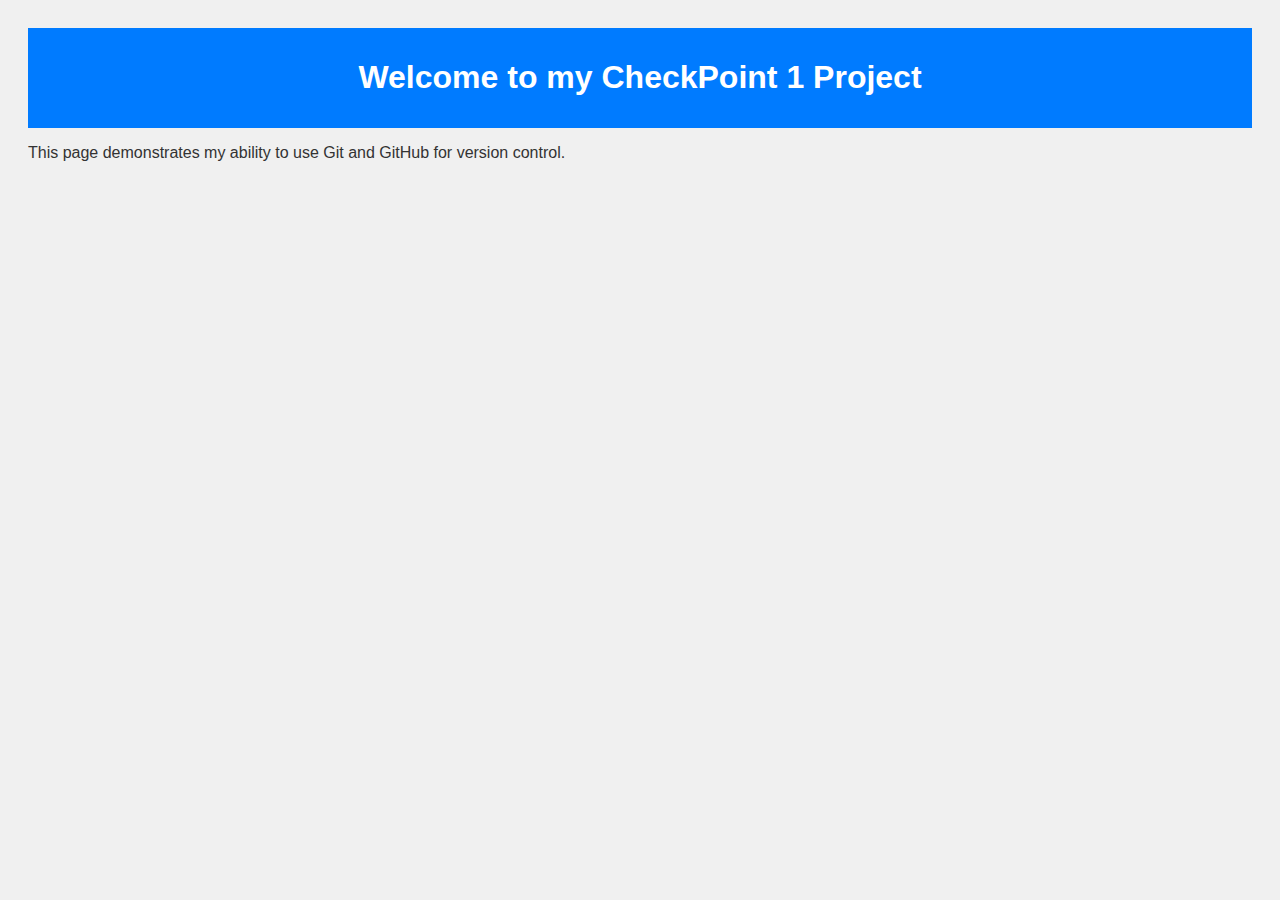
<file: index.html>
<!DOCTYPE html>
<html lang="en">
<head>
    <meta charset="UTF-8">
    <title>My Git Project</title>
    <link rel="stylesheet" href="style.css">
</head>
<body>
    <header>
        <h1>Welcome to my CheckPoint 1 Project</h1>
    </header>
    <main>
        <section>
            <p>This page demonstrates my ability to use Git and GitHub for version control.</p>
        </section>
    </main>
    <script src="script.js"></script>
</body>
</html>
</file>
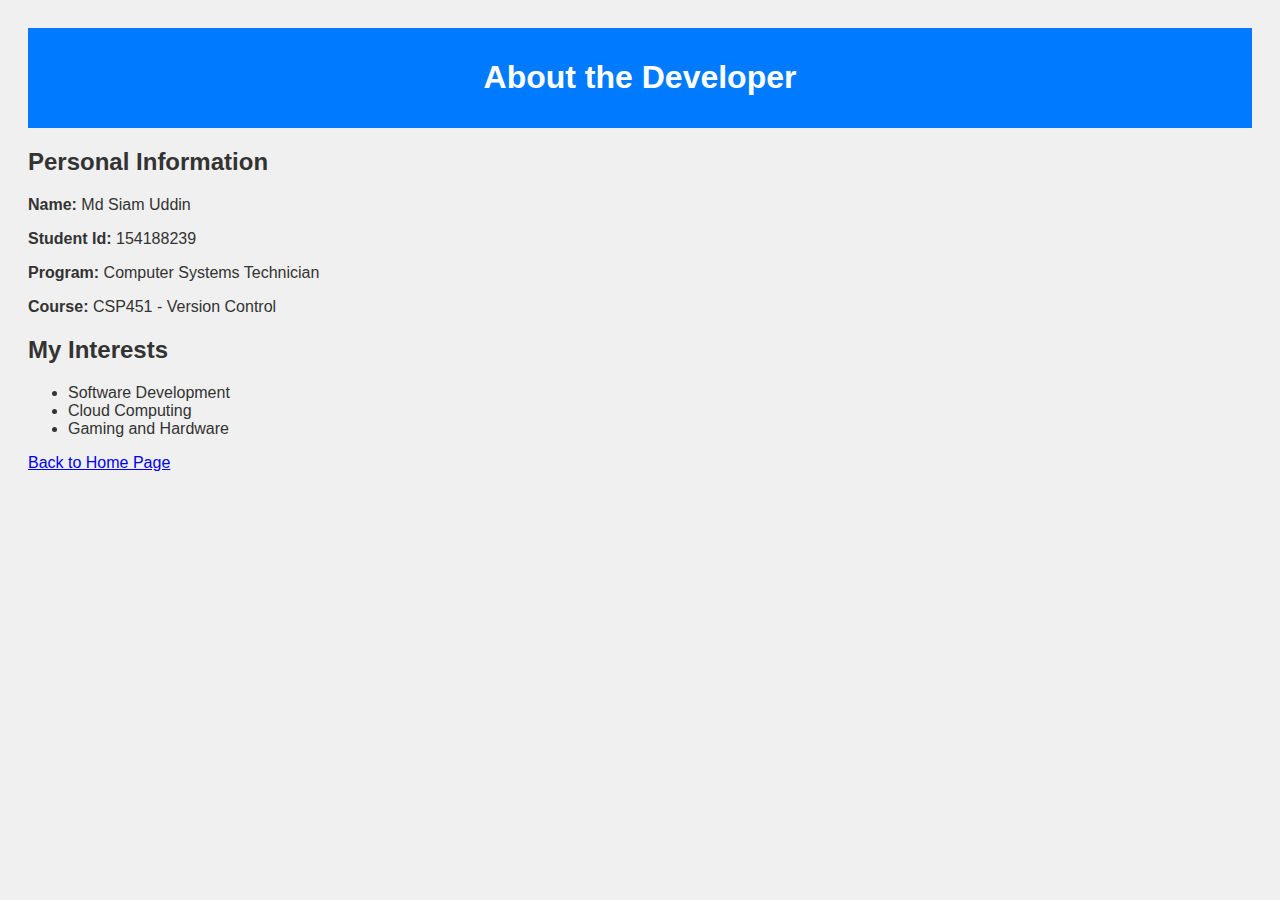
<file: about.html>
<!DOCTYPE html>
<html lang="en">
<head>
    <meta charset="UTF-8">
    <title>About Me - Md Siam Uddin</title>
    <link rel="stylesheet" href="style.css">
</head>
<body>
    <header>
        <h1>About the Developer</h1>
    </header>
    <main>
        <section>
            <h2>Personal Information</h2>
            <p><strong>Name:</strong> Md Siam Uddin</p>
            <p><strong>Student Id:</strong> 154188239</p>
            <p><strong>Program:</strong> Computer Systems Technician</p>
            <p><strong>Course:</strong> CSP451 - Version Control</p>
        </section>
        <section>
            <h2>My Interests</h2>
            <ul>
                <li>Software Development</li>
                <li>Cloud Computing</li>
                <li>Gaming and Hardware</li>
            </ul>
        </section>
        <nav>
            <p><a href="index.html">Back to Home Page</a></p>
        </nav>
    </main>
</body>
</html>
</file>
<file: style.css>
body {
    font-family: Arial, sans-serif;
    background-color: #f0f0f0;
    color: #333;
    padding: 20px;
}
header {
    background-color: #007bff;
    color: white;
    padding: 10px;
    text-align: center;
}
</file>
